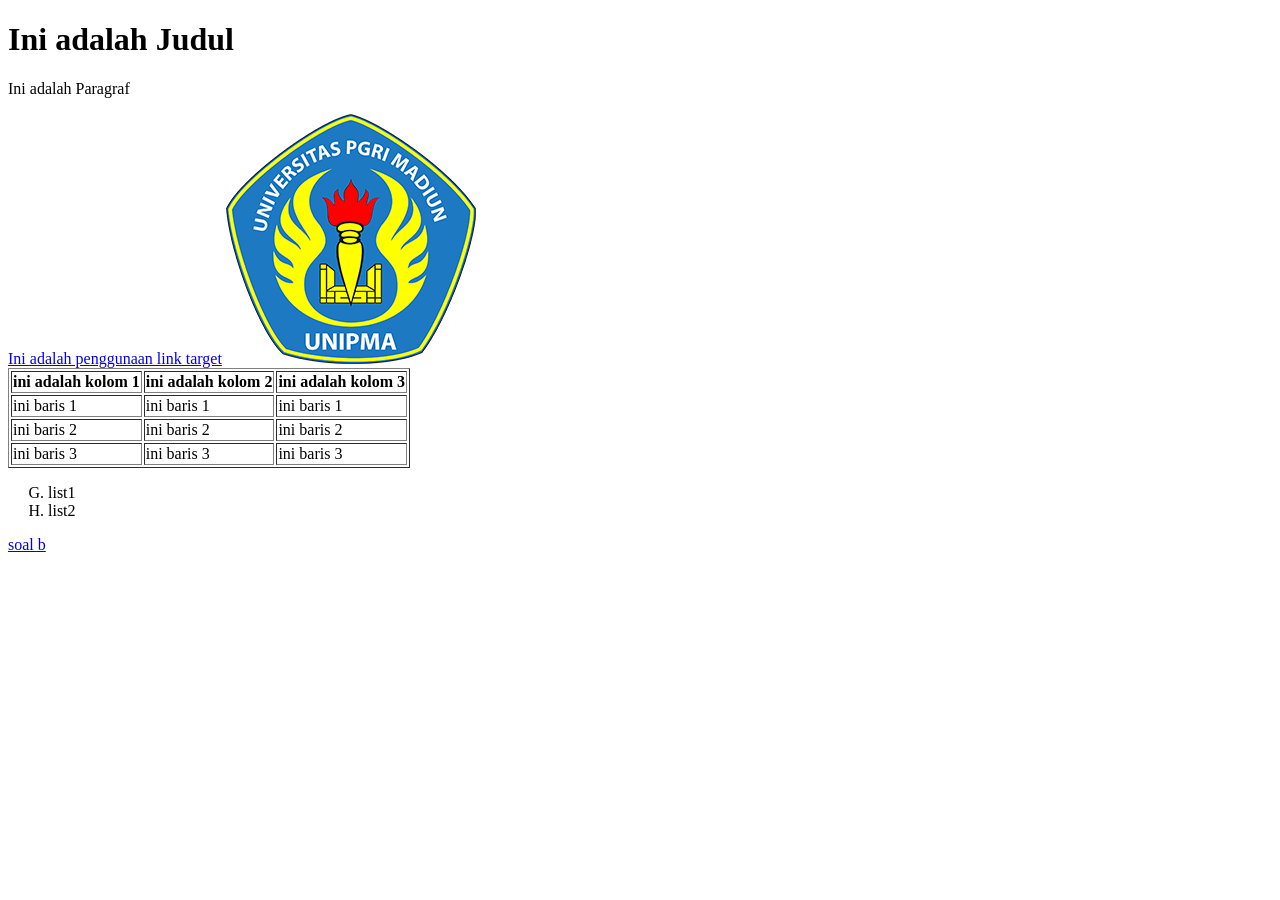
<file: modul 1/tugas1/index.html>
<!DOCTYPE html>
<html lang="en">
<head>
    <meta charset="UTF-8">
    <meta name="viewport" content="width=device-width, initial-scale=1.0">
    <title>Tugas 1</title>
</head>
<body>
    <h1>Ini adalah Judul</h1>
    <p>Ini adalah Paragraf</p>
    <a href="https://unipma.ac.id">Ini adalah penggunaan link target</a>
    <img src="assets/Universitas_PGRI_Madiun.png" alt="image">
    <table border="1">
        <tr>
            <th>
                ini adalah kolom 1
            </th>
            <th>
                ini adalah kolom 2
            </th>
            <th>
                ini adalah kolom 3
            </th>
        </tr>
        <tr>
            <td>
                ini baris 1
            </td>
            <td>
                ini baris 1
            </td>
            <td>
                ini baris 1
            </td>
        </tr>
        <tr>
            <td>
                ini baris 2
            </td>
            <td>
                ini baris 2
            </td>
            <td>
                ini baris 2
            </td>
        </tr>
        <tr>
            <td>
                ini baris 3
            </td>
            <td>
                ini baris 3
            </td>
            <td>
                ini baris 3
            </td>
        </tr>
    </table>
    <ol type="A" start="7">
        <li>list1</li>
        <li>list2</li>
    </ol>
    <a href="soalb.html">soal b</a>
</body>
</html>
</file>
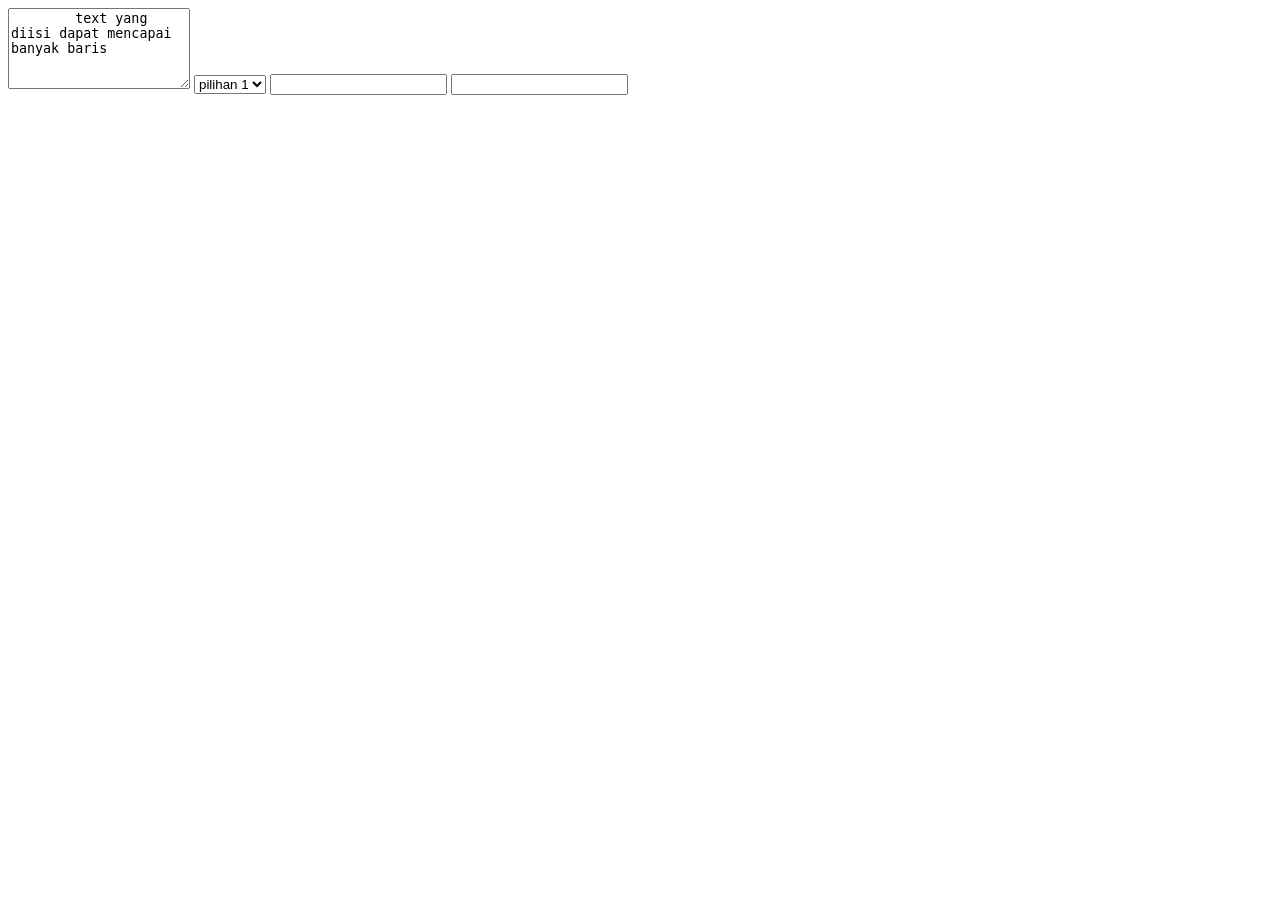
<file: modul 3/1/index.html>
<!DOCTYPE html>
<html lang="en">
<head>
    <meta charset="UTF-8">
    <meta name="viewport" content="width=device-width, initial-scale=1.0">
    <title>Document</title>
</head>
<body>
    <textarea rows="5" cols="20">
        text yang diisi dapat mencapai banyak baris
    </textarea>
    <select>
        <option>pilihan 1</option>
        <option>pilihan 2</option>
        <option value="pilihan ke 3">pilihan 3</option>
    </select>
    <input type="text" name="username">
    <input type="text" name="email">
</body>
</html>
</file>
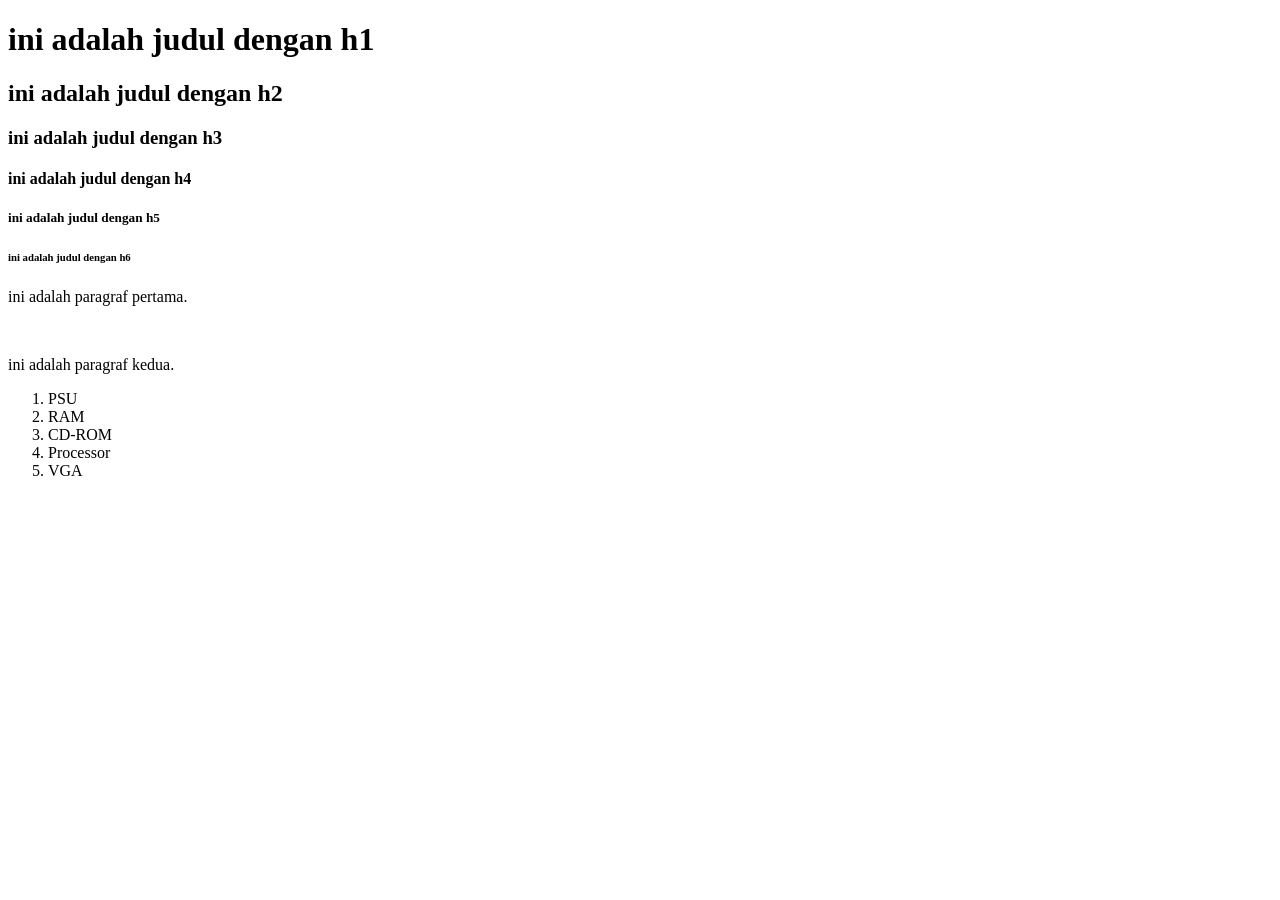
<file: modul 1/modul1/modul1.html>
<!DOCTYPE html>
<html lang="en">
<head>
    <meta charset="UTF-8">
    <meta name="viewport" content="width=device-width, initial-scale=1.0">
    <title>title dari websiteku</title>
</head>
<body>
    <h1>ini adalah judul dengan h1</h1>
    <h2>ini adalah judul dengan h2</h2>
    <h3>ini adalah judul dengan h3</h3>
    <h4>ini adalah judul dengan h4</h4>
    <h5>ini adalah judul dengan h5</h5>
    <h6>ini adalah judul dengan h6</h6>
    <p>ini adalah paragraf pertama.</p>
    <br>
    <p>ini adalah paragraf kedua.</p>
    <ol>
        <li>PSU</li>
        <li>RAM</li>
        <li>CD-ROM</li>
        <li>Processor</li>
        <li>VGA</li>
    </ol>
</body>
</html>
</file>
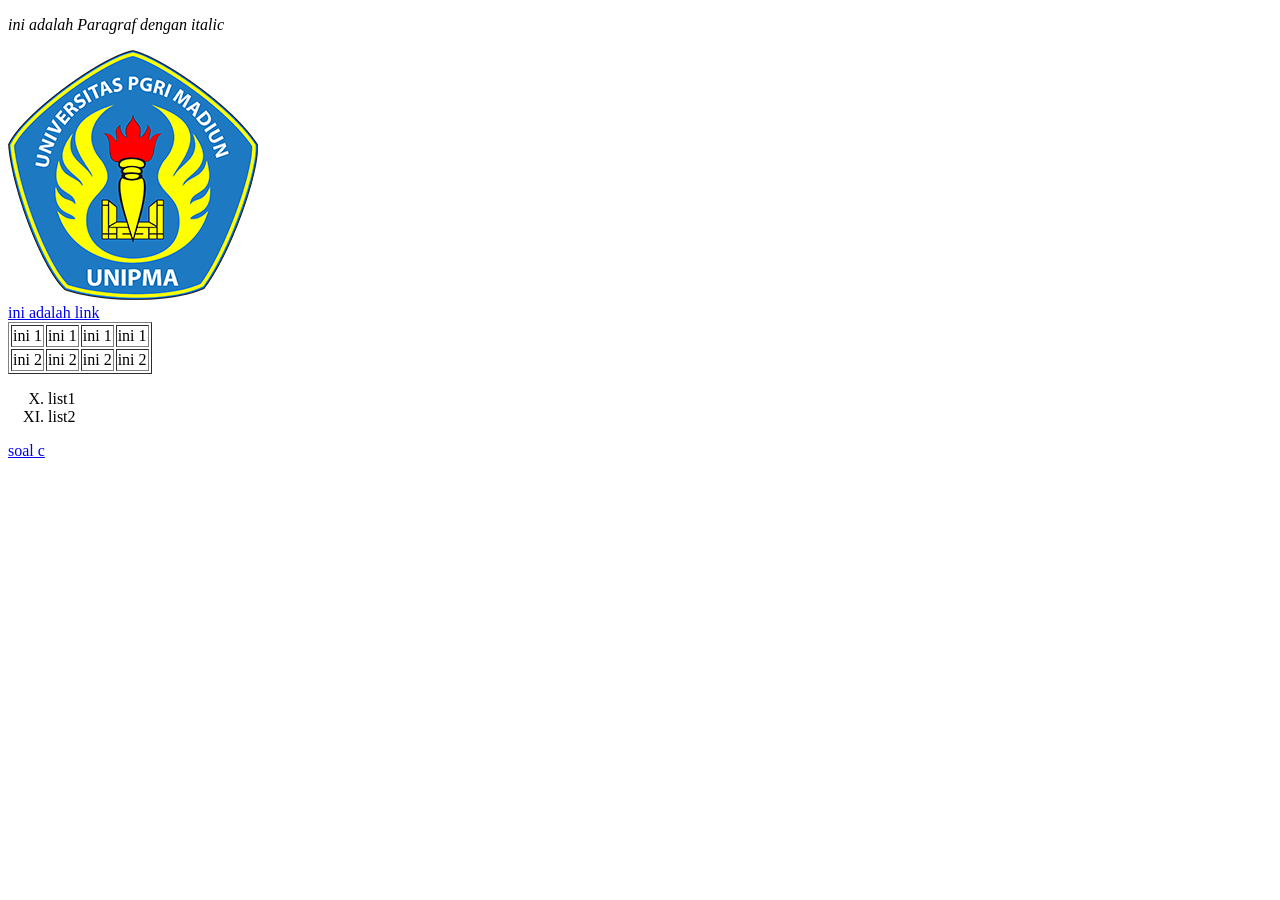
<file: modul 1/tugas1/soalb.html>
<!DOCTYPE html>
<html lang="en">
<head>
    <meta charset="UTF-8">
    <meta name="viewport" content="width=device-width, initial-scale=1.0">
    <title>Document</title>
</head>
<body>
    <p style="font-style: italic;">
        ini adalah Paragraf dengan italic
    </p>
    <img src="assets/Universitas_PGRI_Madiun.png" alt="image">
    <br>
    <a href="https://unipma.ac.id">ini adalah link</a>
    <table border="1">
        <tr>
            <td>
                ini 1
            </td>
            <td>
                ini 1
            </td>
            <td>
                ini 1
            </td>
            <td>
                ini 1
            </td>
        </tr>
        <tr>
            <td>
                ini 2
            </td>
            <td>
                ini 2
            </td>
            <td>
                ini 2
            </td>
            <td>
                ini 2
            </td>
        </tr>
    </table>
    <ol type="I" start="10">
        <li>list1</li>
        <li>list2</li>
    </ol>
    <a href="soalc.html">soal c</a>
</body>
</html>
</file>
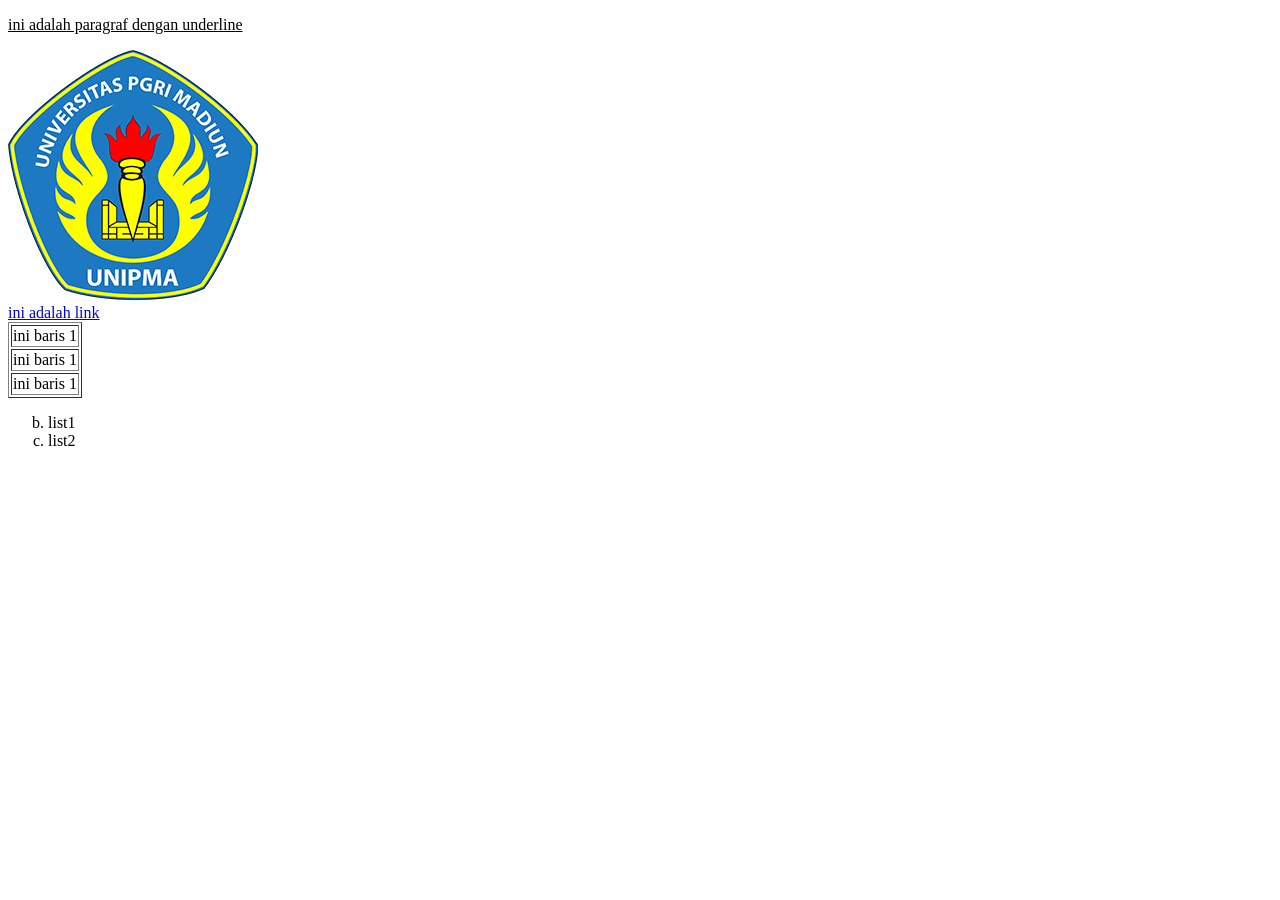
<file: modul 1/tugas1/soalc.html>
<!DOCTYPE html>
<html lang="en">
<head>
    <meta charset="UTF-8">
    <meta name="viewport" content="width=device-width, initial-scale=1.0">
    <title>Document</title>
</head>
<body>
    <p style="text-decoration: underline;">
        ini adalah paragraf dengan underline
    </p>
    <img src="assets/Universitas_PGRI_Madiun.png" alt="image">
    <br>
    <a href="https://unipma.ac.id">ini adalah link</a>
    <table border="1">
        <tr>
            <td>
                ini baris 1
            </td>
        </tr>
        <tr>
            <td>
                ini baris 1
            </td>
        </tr>
        <tr>
            <td>
                ini baris 1
            </td>
        </tr>
    </table>
    <ol type="a" start="2">
        <li>list1</li>
        <li>list2</li>
    </ol>
</body>
</html>
</file>
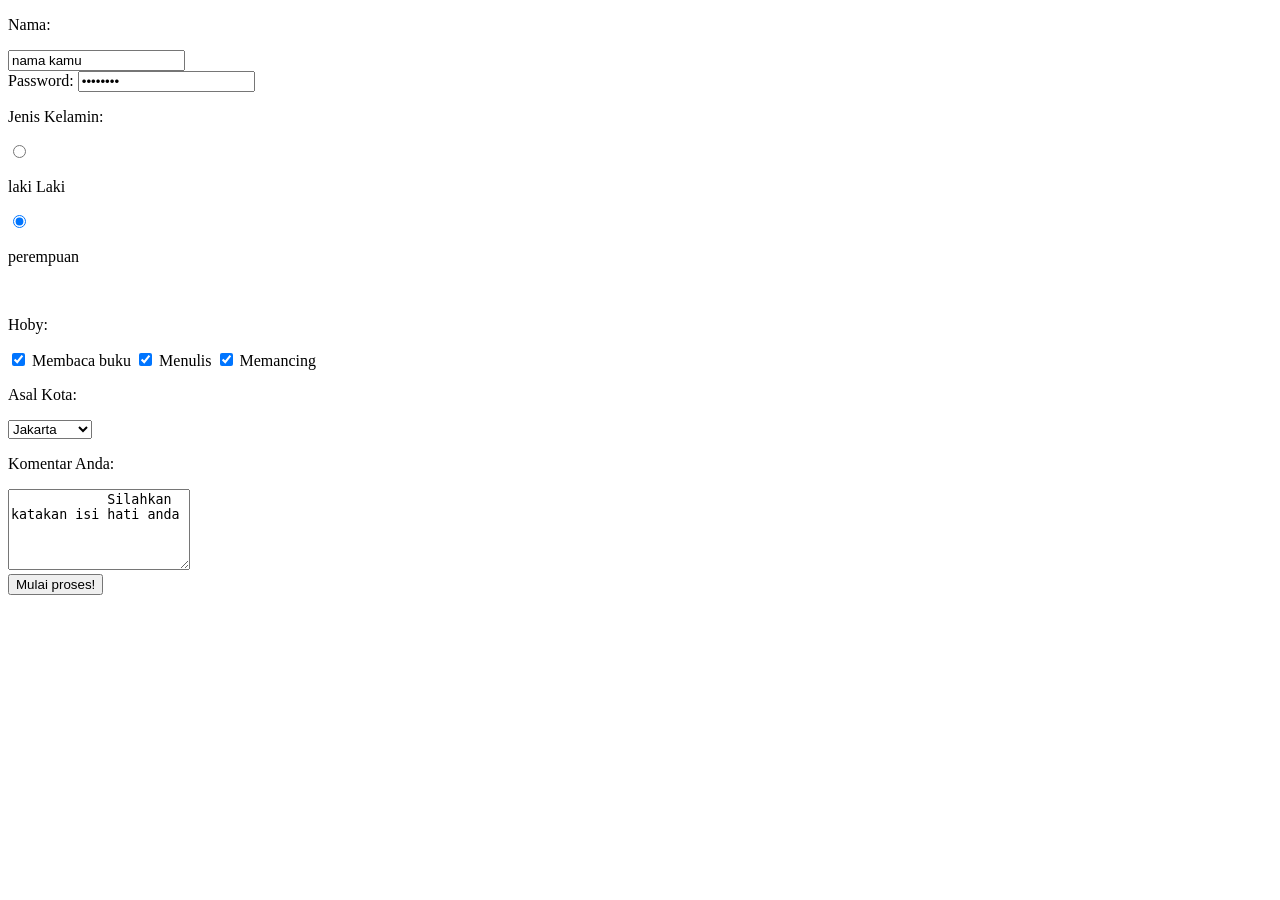
<file: modul 3/2/praktikum.html>
<!DOCTYPE html>
<html lang="en">
<head>
    <meta charset="UTF-8">
    <meta name="viewport" content="width=device-width, initial-scale=1.0">
    <title>Document</title>
</head>
<body>
    <form action="formulir.html" method="get">
        <p>Nama:</p> <input type="text" name="nama" value="nama kamu">
        <br>
        Password: <input type="password" name="password" value="password">
        <br>
        <p>Jenis Kelamin:</p>
        <input type="radio" name="jenis_kelamin" value="Laki laki" checked>
        <p>laki Laki</p>
        <input type="radio" name="jenis_kelamin" value="perempuan" checked>
        <p>perempuan</p>
        <br>
        <p>Hoby:</p>
        <input type="checkbox" name="hoby_membaca" checked> Membaca buku
        <input type="checkbox" name="menulis" checked> Menulis
        <input type="checkbox" name="hoby_memancing" checked> Memancing
        <br>
        <p>Asal Kota:</p>
        <select name="asal_kota">
            <option value="Kota Jakarta">Jakarta</option>
            <option value="Kota Bandung">Bandung</option>
            <option value="Kota Semarang">Semarang</option>
        </select>
        <br>
        <p>Komentar Anda:</p>
        <textarea name="Komentar" rows="5" cols="20">
            Silahkan katakan isi hati anda
        </textarea>
        <br>
        <input type="submit" value="Mulai proses!">
    </form>
</body>
</html>
</file>
